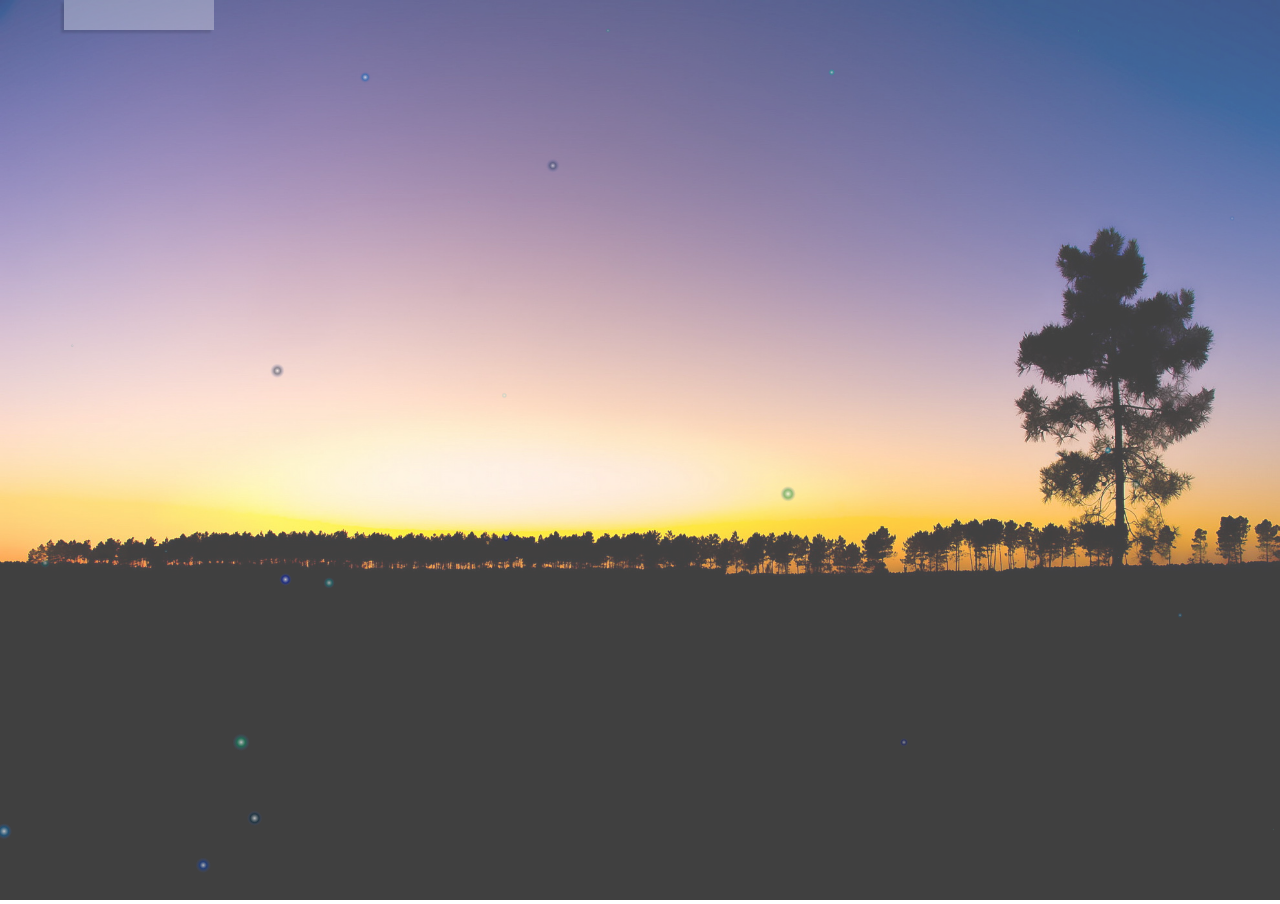
<file: index.html>
<!doctype html>
<html>
<head>
	<title>DFkuro</title>
	<link rel="stylesheet" href="css/dfkuro.css">
	<script src="js/jquery-1.8.2.min.js"></script>
	<script src="js/jquery.easing.1.3.js"></script>
	<script src="js/dfkuro.js"></script>
	<script src="js/particles.js"></script>
	<script src="js/jquery.nicescroll.js"></script>

	<link rel="stylesheet" href="js/fancybox/jquery.fancybox.css?v=2.1.3" type="text/css" media="screen" />
	<script type="text/javascript" src="js/fancybox/jquery.fancybox.pack.js?v=2.1.3>"></script>

	<meta http-equiv='cache-control' content='no-cache'>
	<meta http-equiv='expires' content='1'>
	<meta http-equiv='pragma' content='no-cache'>

</head>
<body>
	<div id="bg">
		<img id="bg_img" src="img/bg.jpg">
	</div>

	<div id="container">
			<canvas id="pixie"></canvas>
	</div>
	
	<div id="menu_container">
		<ul id="sidebarmenu1">
			<li><p id="about_me">About me</p></li>
			<li><p id="contact">Contact</p></li>
			<li><p>Works</p>
  				<ul>	
  					<li><a href="http://takagi.bugs3.com/" target='_blank'>Endersquare</a></li>
  					<li><a href="http://gravilight.bugs3.com/" target='_blank'>Gravilight</a></li>
  					<li><a href="#">Corend</a></li>
  				</ul>
			</li>
			<li><p id="illustrations">Illustrations</p></li>
		</ul>
		<div id="main_text">
			<span> D </span>  
		    <span> F </span>  
		    <span> K </span>  
		    <span> U </span>  
		    <span> R </span>  
		    <span> O </span>  
		</div>
	</div>

	<div id="content">
		<div  id="close_icon"><img src="img/icons/monotone_close_exit_delete.png"></div>
		<div id="wrapper"></div>
	</div>


</body>
</html>
</file>
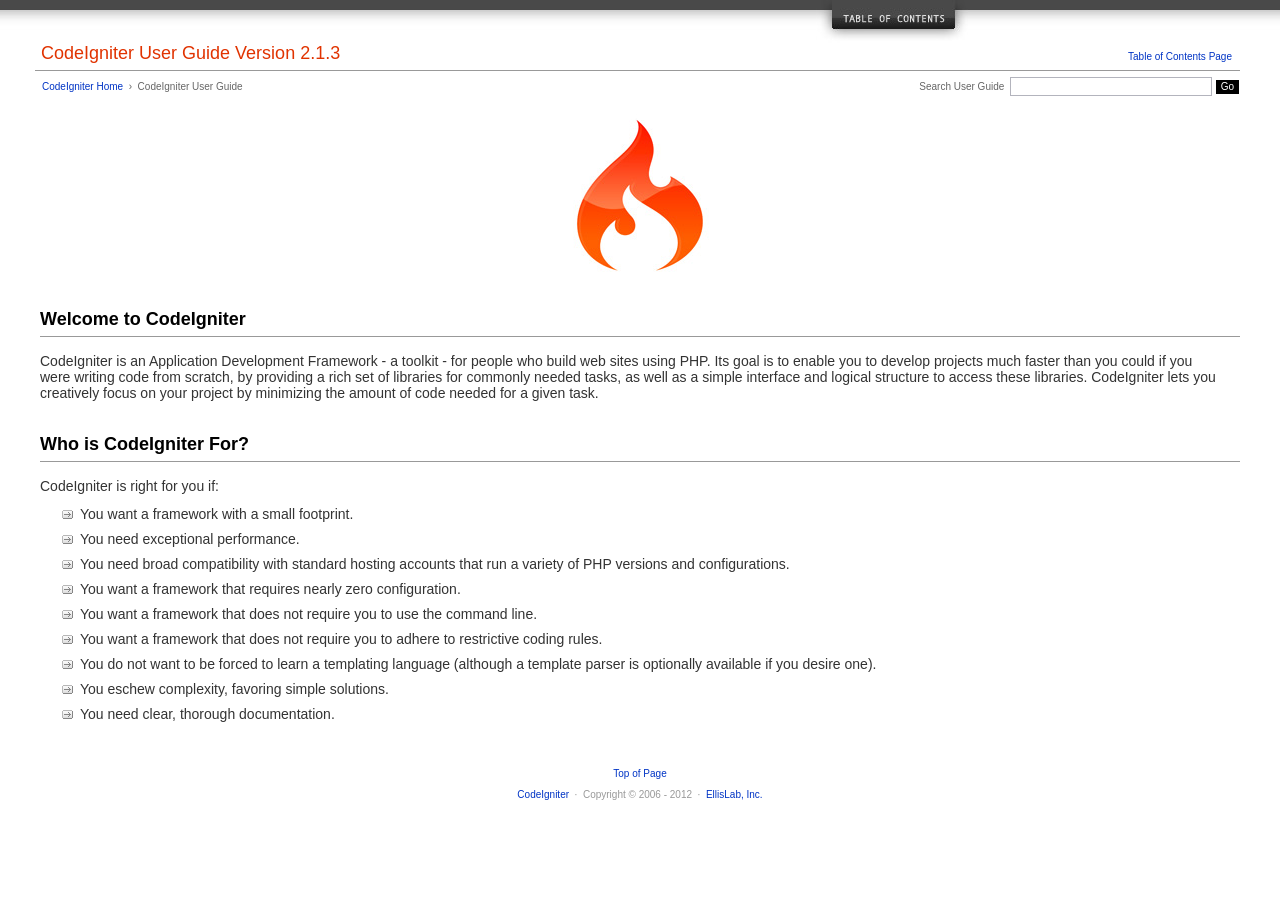
<file: works/endersquare/user_guide/index.html>
<!DOCTYPE html PUBLIC "-//W3C//DTD XHTML 1.0 Transitional//EN" "http://www.w3.org/TR/xhtml1/DTD/xhtml1-transitional.dtd">
<html xmlns="http://www.w3.org/1999/xhtml" xml:lang="en" lang="en">
<head>

<meta http-equiv="Content-Type" content="text/html; charset=utf-8" />
<title>Welcome to CodeIgniter : CodeIgniter User Guide</title>

<style type='text/css' media='all'>@import url('userguide.css');</style>
<link rel='stylesheet' type='text/css' media='all' href='userguide.css' />

<script type="text/javascript" src="nav/nav.js"></script>
<script type="text/javascript" src="nav/prototype.lite.js"></script>
<script type="text/javascript" src="nav/moo.fx.js"></script>
<script type="text/javascript" src="nav/user_guide_menu.js"></script>

<meta http-equiv='expires' content='-1' />
<meta http-equiv= 'pragma' content='no-cache' />
<meta name='robots' content='all' />
<meta name='author' content='ExpressionEngine Dev Team' />
<meta name='description' content='CodeIgniter User Guide' />

</head>
<body>

<!-- START NAVIGATION -->
<div id="nav"><div id="nav_inner"><script type="text/javascript">create_menu('null');</script></div></div>
<div id="nav2"><a name="top"></a><a href="javascript:void(0);" onclick="myHeight.toggle();"><img src="images/nav_toggle_darker.jpg" width="154" height="43" border="0" title="Toggle Table of Contents" alt="Toggle Table of Contents" /></a></div>
<div id="masthead">
<table cellpadding="0" cellspacing="0" border="0" style="width:100%">
<tr>
<td><h1>CodeIgniter User Guide Version 2.1.3</h1></td>
<td id="breadcrumb_right"><a href="toc.html">Table of Contents Page</a></td>
</tr>
</table>
</div>
<!-- END NAVIGATION -->


<table cellpadding="0" cellspacing="0" border="0" style="width:100%">
<tr>
<td id="breadcrumb">
<a href="http://codeigniter.com/">CodeIgniter Home</a> &nbsp;&#8250;&nbsp; CodeIgniter User Guide
</td>
<td id="searchbox"><form method="get" action="http://www.google.com/search"><input type="hidden" name="as_sitesearch" id="as_sitesearch" value="codeigniter.com/user_guide/" />Search User Guide&nbsp; <input type="text" class="input" style="width:200px;" name="q" id="q" size="31" maxlength="255" value="" />&nbsp;<input type="submit" class="submit" name="sa" value="Go" /></form></td>
</tr>
</table>



<br clear="all" />

<div class="center"><img src="images/ci_logo_flame.jpg" width="150" height="164" border="0" alt="CodeIgniter" /></div>


<!-- START CONTENT -->
<div id="content">



<h2>Welcome to CodeIgniter</h2>

<p>CodeIgniter is an Application Development Framework - a toolkit - for people who build web sites using PHP.
Its goal is to enable you to develop projects much faster than you could if you were writing code
from scratch, by providing a rich set of libraries for commonly needed tasks, as well as a simple interface and
logical structure to access these libraries. CodeIgniter lets you creatively focus on your project by
minimizing the amount of code needed for a given task.</p>


<h2>Who is CodeIgniter For?</h2>

<p>CodeIgniter is right for you if:</p>

<ul>
<li>You want a framework with a small footprint.</li>
<li>You need exceptional performance.</li>
<li>You need broad compatibility with standard hosting accounts that run a variety of PHP versions and configurations.</li>
<li>You want a framework that requires nearly zero configuration.</li>
<li>You want a framework that does not require you to use the command line.</li>
<li>You want a framework that does not require you to adhere to restrictive coding rules.</li>
<li>You do not want to be forced to learn a templating language (although a template parser is optionally available if you desire one).</li>
<li>You eschew complexity, favoring simple solutions.</li>
<li>You need clear, thorough documentation.</li>
</ul>


</div>
<!-- END CONTENT -->


<div id="footer">
<p><a href="#top">Top of Page</a></p>
<p><a href="http://codeigniter.com">CodeIgniter</a> &nbsp;&middot;&nbsp; Copyright &#169; 2006 - 2012 &nbsp;&middot;&nbsp; <a href="http://ellislab.com/">EllisLab, Inc.</a></p>
</div>



</body>
</html>
</file>
<file: css/dfkuro.css>
@font-face {
    font-family: "Alex_Brush";
    src: url(../fonts/Alex_Brush/AlexBrush-Regular.ttf) format("truetype");
}

@font-face {
    font-family: "BenchNine";
    src: url(../fonts/BenchNine/BenchNine-Regular.ttf) format("truetype");
}

@font-face {
    font-family: "Playball";
    src: url(../fonts/Playball/Playball-Regular.ttf) format("truetype");
}

body, div, html, a,li,ul,p,h1 {
	margin: 0;
	padding: 0;
}

body{
	overflow: hidden;
}

a:visited{
	text-decoration: none;
}

li > a, li > p{
	/*font-style: 'Ales_Brush', Sans-serif;*/
	font:  1.2em 'Playball';
}

#bg,#bg_img{
	z-index: -10;
	position: absolute;
}

#content{
	position: absolute;
	top: 15%;
	bottom:15%;
	left: 25%;
	right: 40%;
	width: 65%;
	background-color: rgba(0,0,0,.7);
	overflow: auto;
	-webkit-box-shadow: -3px 3px 2px rgba(0,0,0,.4);
	box-shadow: -3px 3px 2px rgba(0,0,0,.4);
	
}

#close_icon, #close_icon img{
	background: rgba(255,255,255,.7);
	border-radius: 30px;
	width: 40px;
	position: absolute;
	right: 0%;
	top: 0%;
	cursor: pointer;
	z-index: 3;
}

#deviantart, #pixiv{
	position: absolute;
	top: -25%;
	width: 50px;
	right: 5%;
}

#deviantart{
	right: 15%;
}

#email{
	text-decoration: none;
	color: white;
	position: absolute;
	right: 5%;
	top: 5%;
}

/*icons*/

#linkedin, #facebook, #twitter{
	position: absolute;
	top: 150px;	
	left: -150px;
	border-radius: 100px;
	background-color: rgba(255,255,255,.8);
}

.linkedin, .facebook, .twitter{
	position: absolute;
	top: 100px;	
	left: -150px;
}

#about_me, #illustrations, #contact{
	cursor: pointer;
}



#image_gallery{
	width: 200px;
	height: 125px;
	margin-right: 0 auto;
	border-radius: 20px;
	-webkit-filter: grayscale(100%);
	filter: url("data:image/svg+xml;utf8,<svg xmlns=\'http://www.w3.org/2000/svg\'><filter id=\'grayscale\'><feColorMatrix type=\'matrix\' values=\'0.3333 0.3333 0.3333 0 0 0.3333 0.3333 0.3333 0 0 0.3333 0.3333 0.3333 0 0 0 0 0 1 0\'/></filter></svg>#grayscale"); /* Firefox 10+, Firefox on Android */
    filter: gray;
	-webkit-transition: all .5s ease-in-out;
		   -moz-transition: all .5s ease-in-out;
		    -ms-transition: all .5s ease-in-out;
		     -o-transition: all .5s ease-in-out;
		        transition: all .5s ease-in-out;
	
}

#image_gallery:hover{
	-webkit-filter: grayscale(0%);
	filter: url("data:image/svg+xml;utf8,<svg xmlns=\'http://www.w3.org/2000/svg\'><filter id=\'grayscale\'><feColorMatrix type=\'matrix\' values=\'0.3333 0.3333 0.3333 0 0 0.3333 0.3333 0.3333 0 0 0.3333 0.3333 0.3333 0 0 0 0 0 1 0\'/></filter></svg>#grayscale"); /* Firefox 10+, Firefox on Android */
    filter: gray;
    filter: none;
	-webkit-transition: all .5s ease-in-out;
		   -moz-transition: all .5s ease-in-out;
		    -ms-transition: all .5s ease-in-out;
		     -o-transition: all .5s ease-in-out;
		        transition: all .5s ease-in-out;	
	
}


#gallery{
	position: absolute;
	
}

#gallery > li{
	display: inline-block;
	margin-right: 20px;
}


#main_text{
	position: absolute;
	top: 300px;
	left: 65px;
}

#main_text span{
	display: block;
	font-family: 'BenchNine';
	font-size: 2em;
}


#menu{
	position: relative;
}

#menu > li{
	list-style: none;
	width: inherit;
	padding-left: 40px;
	background-color: yellow;	

}

#menu > li:hover{
	width: inherit;
	background-color: lightblue;
}

#menu_container{
	position: absolute;
	z-index: 0;
	top: 0;
	left: 5%;
	color: white;
	width: 150px;
	border-bottom: 30px solid white;
	box-shadow: -3px 3px 2px rgba(0,0,0,.4);
}
/*
.submenu li{
	background-color: red;
	width: 70px;
	left:150px;
	position: absolute;
	display: inline-block;
}

.submenu li ul{
	display: inline-block;
	text-decoration: none;
	list-style: none;
}*/

#sidebarmenu1{
	visibility: hidden;
}

#menu_container ul{
position: relative;
top: 15%;
margin: 0;
padding: 0;
list-style-type: none;
width: 150px; /* Main Menu Item widths */
}
 
#menu_container ul li{
position: relative;
}

/* Top level menu links style */
#menu_container ul li a, li > p {
display: block;
overflow: auto; /*force hasLayout in IE7 */
color: #bbb;
text-decoration: none;
padding: 6px;
border-bottom: 1px solid #778;
border-right: 0px solid #778;
}

#menu_container ul li a:link, #menu_container ul li a:visited, #menu_container ul li a:active, li > p{
background-color: rgba(0,0,0,.6);/*background of tabs (default state)*/
}

#menu_container ul li a:visited{
color: #bbb;
}

#menu_container ul li p:hover{
background-color: rgba(255,255,255,.5);
color: white;
}

#menu_container ul li a:hover{
	background-color: rgba(255,255,255,.7);
	color: black;
}

/*Sub level menu items */
#menu_container ul li ul{
position: absolute;
width: 170px; /*Sub Menu Items width */
top: 0;
visibility: hidden;
z-index: -1;
}

#menu_container a.subfolderstyle{
background: url(right.gif) no-repeat 97% 50%;
}

 
/* Holly Hack for IE \*/ 
* html #menu_container ul li { float: left; height: 1%; }
* html #menu_container ul li a { height: 1%; }
/* End */

#wrapper, #page_content{
	font: 1.5em 'BenchNine';
	color: white;
	position: absolute;
	top: 3%;
	bottom: 3%;
	left: 3%;
	right: 3%;
	padding: 2%;
	border: none;
}

#wrapper > p {
	text-shadow: 0px 0px 4px white;
}

#wrapper img{
	border: none;
}

#wrapper h1{
	color: white;
	font:  3em 'Playball';
	text-shadow: 0px 0px 15px #eee;
}
</file>
<file: works/endersquare/user_guide/userguide.css>
body {
 margin: 0;
 padding: 0;
 font-family: Lucida Grande, Verdana, Geneva, Sans-serif;
 font-size: 14px;
 color: #333;
 background-color: #fff;
}

a {
 color: #0134c5;
 background-color: transparent;
 text-decoration: none;
 font-weight: normal;
 outline-style: none;
}
a:visited {
 color: #0134c5;
 background-color: transparent;
 text-decoration: none;
 outline-style: none;
}
a:hover {
 color: #000;
 text-decoration: none;
 background-color: transparent;
 outline-style: none;
}

#breadcrumb {
 float: left;
 background-color: transparent;
 margin: 10px 0 0 42px;
 padding: 0;
 font-size: 10px;
 color: #666;
}
#breadcrumb_right {
 float: right;
 width: 175px;
 background-color: transparent;
 padding: 8px 8px 3px 0;
 text-align: right;
 font-size: 10px;
 color: #666;
}
#nav {
 background-color: #494949;
 margin: 0;
 padding: 0;
}
#nav2 {
 background: #fff url(images/nav_bg_darker.jpg) repeat-x left top;
 padding: 0 310px 0 0;
 margin: 0;
 text-align: right;
}
#nav_inner {
 background-color: transparent;
 padding: 8px 12px 0 20px;
 margin: 0;
 font-family: Lucida Grande, Verdana, Geneva, Sans-serif;
 font-size: 11px;
}

#nav_inner h3 {
 font-size: 12px;
 color: #fff;
 margin: 0;
 padding: 0;
}

#nav_inner .td_sep {
 background: transparent url(images/nav_separator_darker.jpg) repeat-y left top;
 width: 25%;
 padding: 0 0 0 20px;
}
#nav_inner .td {
 width: 25%;
}
#nav_inner p {
 color: #eee;
 background-color: transparent;
 padding:0;
 margin: 0 0 10px 0;
}
#nav_inner ul {
 list-style-image: url(images/arrow.gif);
 padding: 0 0 0 18px;
 margin: 8px 0 12px 0;
}
#nav_inner li {
 padding: 0;
 margin: 0 0 4px 0;
}

#nav_inner a {
 color: #eee;
 background-color: transparent;
 text-decoration: none;
 font-weight: normal;
 outline-style: none;
}

#nav_inner a:visited {
 color: #eee;
 background-color: transparent;
 text-decoration: none;
 outline-style: none;
}

#nav_inner a:hover {
 color: #ccc;
 text-decoration: none;
 background-color: transparent;
 outline-style: none;
}

#masthead {
 margin: 0 40px 0 35px;
 padding: 0 0 0 6px;
 border-bottom: 1px solid #999;
}

#masthead h1 {
background-color: transparent;
color: #e13300;
font-size: 18px;
font-weight: normal;
margin: 0;
padding: 0 0 6px 0;
}

#searchbox {
 background-color: transparent;
 padding: 6px 40px 0 0;
 text-align: right;
 font-size: 10px;
 color: #666;
}

#img_welcome {
 border-bottom: 1px solid #D0D0D0;
 margin: 0 40px 0 40px;
 padding: 0;
 text-align: center;
}

#content {
 margin: 20px 40px 0 40px;
 padding: 0;
}

#content p {
 margin: 12px 20px 12px 0;
}

#content h1 {
color: #e13300;
border-bottom: 1px solid #666;
background-color: transparent;
font-weight: normal;
font-size: 24px;
margin: 0 0 20px 0;
padding: 3px 0 7px 3px;
}

#content h2 {
 background-color: transparent;
 border-bottom: 1px solid #999;
 color: #000;
 font-size: 18px;
 font-weight: bold;
 margin: 28px 0 16px 0;
 padding: 5px 0 6px 0;
}

#content h3 {
 background-color: transparent;
 color: #333;
 font-size: 16px;
 font-weight: bold;
 margin: 16px 0 15px 0;
 padding: 0 0 0 0;
}

#content h4 {
 background-color: transparent;
 color: #444;
 font-size: 14px;
 font-weight: bold;
 margin: 22px 0 0 0;
 padding: 0 0 0 0;
}

#content img {
 margin: auto;
 padding: 0;
}

#content code {
 font-family: Monaco, Verdana, Sans-serif;
 font-size: 12px;
 background-color: #f9f9f9;
 border: 1px solid #D0D0D0;
 color: #002166;
 display: block;
 margin: 14px 0 14px 0;
 padding: 12px 10px 12px 10px;
}

#content pre {
 font-family: Monaco, Verdana, Sans-serif;
 font-size: 12px;
 background-color: #f9f9f9;
 border: 1px solid #D0D0D0;
 color: #002166;
 display: block;
 margin: 14px 0 14px 0;
 padding: 12px 10px 12px 10px;
}

#content .path {
 background-color: #EBF3EC;
 border: 1px solid #99BC99;
 color: #005702;
 text-align: center;
 margin: 0 0 14px 0;
 padding: 5px 10px 5px 8px;
}

#content dfn {
 font-family: Lucida Grande, Verdana, Geneva, Sans-serif;
 color: #00620C;
 font-weight: bold;
 font-style: normal;
}
#content var {
 font-family: Lucida Grande, Verdana, Geneva, Sans-serif;
 color: #8F5B00;
 font-weight: bold;
 font-style: normal;
}
#content samp {
 font-family: Lucida Grande, Verdana, Geneva, Sans-serif;
 color: #480091;
 font-weight: bold;
 font-style: normal;
}
#content kbd {
 font-family: Lucida Grande, Verdana, Geneva, Sans-serif;
 color: #A70000;
 font-weight: bold;
 font-style: normal;
}

#content ul {
 list-style-image: url(images/arrow.gif);
 margin: 10px 0 12px 0;
}

li.reactor {
 list-style-image: url(images/reactor-bullet.png);
}
#content li {
 margin-bottom: 9px;
}

#content li p {
 margin-left: 0;
 margin-right: 0;
}

#content .tableborder {
 border: 1px solid #999;
}
#content th {
 font-weight: bold;
 text-align: left;
 font-size: 12px;
 background-color: #666;
 color: #fff;
 padding: 4px;
}

#content .td {
 font-weight: normal;
 font-size: 12px;
 padding: 6px;
 background-color: #f3f3f3;
}

#content .tdpackage {
 font-weight: normal;
 font-size: 12px;
}

#content .important {
 background: #FBE6F2;
 border: 1px solid #D893A1;
 color: #333;
 margin: 10px 0 5px 0;
 padding: 10px;
}

#content .important p {
 margin: 6px 0 8px 0;
 padding: 0;
}

#content .important .leftpad {
 margin: 6px 0 8px 0;
 padding-left: 20px;
}

#content .critical {
 background: #FBE6F2;
 border: 1px solid #E68F8F;
 color: #333;
 margin: 10px 0 5px 0;
 padding: 10px;
}

#content .critical p {
 margin: 5px 0 6px 0;
 padding: 0;
}


#footer {
background-color: transparent;
font-size: 10px;
padding: 16px 0 15px 0;
margin: 20px 0 0 0;
text-align: center;
}

#footer p {
 font-size: 10px;
 color: #999;
 text-align: center;
}
#footer address {
 font-style: normal;
}

.center {
 text-align: center;
}

img {
 padding:0;
 border: 0;
 margin: 0;
}

.nopad {
 padding:0;
 border: 0;
 margin: 0;
}


form {
 margin: 0;
 padding: 0;
}

.input {
 font-family: Lucida Grande, Verdana, Geneva, Sans-serif;
 font-size: 11px;
 color: #333;
 border: 1px solid #B3B4BD;
 width: 100%;
 font-size: 11px;
 height: 1.5em;
 padding: 0;
 margin: 0;
}

.textarea {
 font-family: Lucida Grande, Verdana, Geneva, Sans-serif;
 font-size: 14px;
 color: #143270;
 background-color: #f9f9f9;
 border: 1px solid #B3B4BD;
 width: 100%;
 padding: 6px;
 margin: 0;
}

.select {
 background-color: #fff;
 font-size:  11px;
 font-weight: normal;
 color: #333;
 padding: 0;
 margin: 0 0 3px 0;
}

.checkbox {
 background-color: transparent;
 padding: 0;
 border: 0;
}

.submit {
 background-color: #000;
 color: #fff;
 font-weight: normal;
 font-size: 10px;
 border: 1px solid #fff;
 margin: 0;
 padding: 1px 5px 2px 5px;
}
</file>
